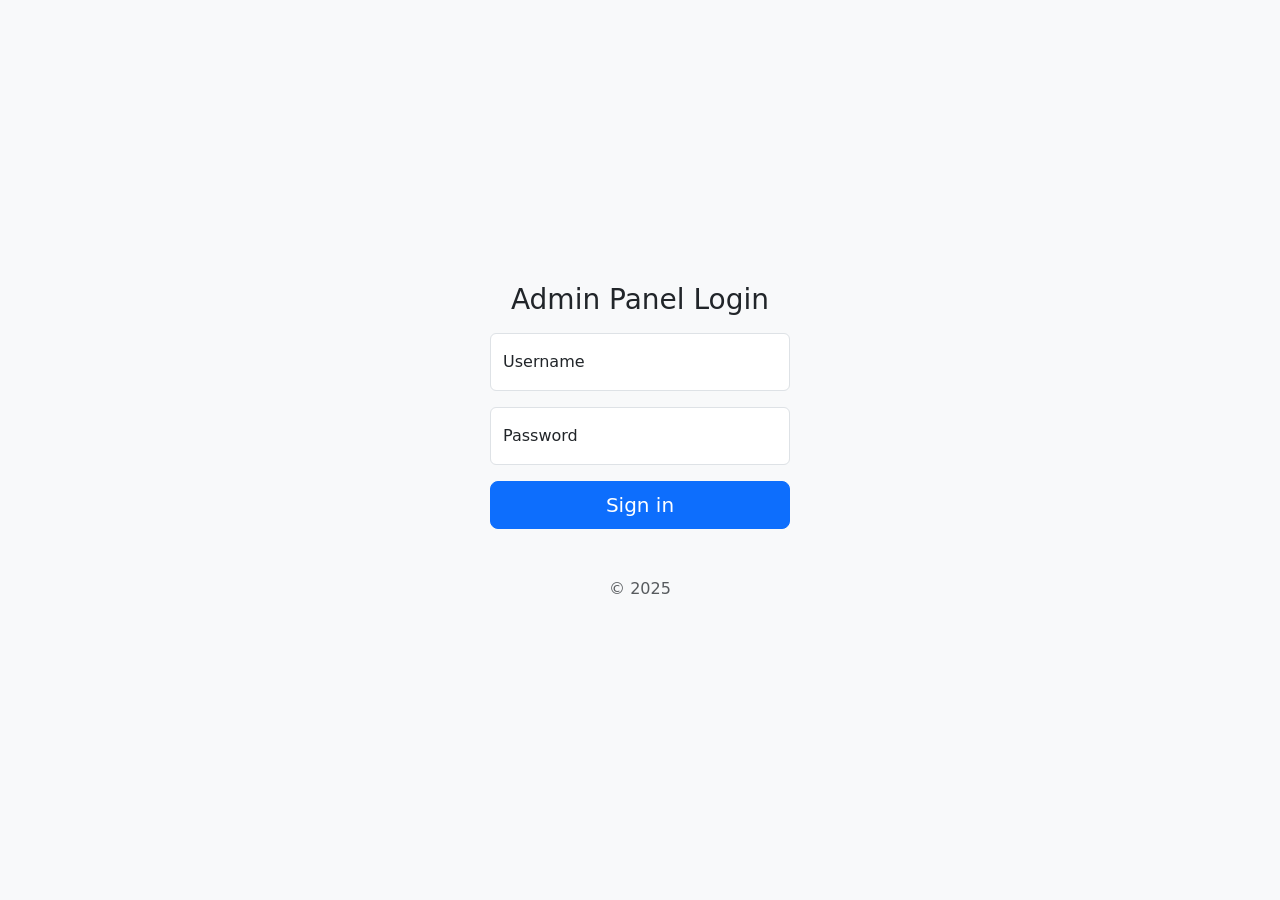
<file: admin/index.html>
<!DOCTYPE html>
<html lang="en">
<head>
    <meta charset="UTF-8">
    <meta name="viewport" content="width=device-width, initial-scale=1.0">
    <title>Admin Dashboard</title>
    <link href="https://cdn.jsdelivr.net/npm/bootstrap@5.3.3/dist/css/bootstrap.min.css" rel="stylesheet">
    <link rel="stylesheet" href="css/admin.css">
</head>
<body>

    <div class="d-flex" id="wrapper">
        <!-- Sidebar -->
        <div class="bg-dark border-right" id="sidebar-wrapper">
            <div class="sidebar-heading text-white">Admin Panel</div>
            <div class="list-group list-group-flush">
                <a href="#" class="list-group-item list-group-item-action bg-dark text-white" onclick="showView('dashboard')">Dashboard</a>
                <a href="#" class="list-group-item list-group-item-action bg-dark text-white" onclick="showView('users')">User Management</a>
                <a href="#" class="list-group-item list-group-item-action bg-dark text-white" onclick="showView('loans')">Loan Management</a>
                <a href="#" class="list-group-item list-group-item-action bg-dark text-white" onclick="showView('wallet')">Wallet Management</a>
                <a href="#" class="list-group-item list-group-item-action bg-dark text-white" onclick="showView('savings')">Savings Management</a>
                <a href="#" class="list-group-item list-group-item-action bg-dark text-white" onclick="showView('transactions')">Transactions</a>
                <a href="#" class="list-group-item list-group-item-action bg-dark text-white" onclick="showView('support')">Support Tickets</a>
                <a href="#" class="list-group-item list-group-item-action bg-dark text-white" onclick="showView('kyc')">KYC Management</a>
                <a href="#" class="list-group-item list-group-item-action bg-dark text-white" onclick="showView('mailer')">Mailer</a>
                <a href="#" class="list-group-item list-group-item-action bg-dark text-white" onclick="showView('settings')">Settings</a>
                <a href="#" class="list-group-item list-group-item-action bg-dark text-white" id="logout-btn">Logout</a>
            </div>
        </div>
        <!-- /#sidebar-wrapper -->

        <!-- Page Content -->
        <div id="page-content-wrapper">
            <nav class="navbar navbar-expand-lg navbar-light bg-light border-bottom">
                <div class="container-fluid">
                    <h2 id="view-title">Dashboard</h2>
                </div>
            </nav>

            <main class="container-fluid p-4">
                <!-- Dashboard View -->
                <div id="dashboard-view" class="view">
                    <h3>Dashboard Overview</h3>
                    <p>Welcome, <span id="admin-username">Admin</span>!</p>
                    <!-- Stats cards will go here -->
                </div>

                <!-- User Management View -->
                <div id="users-view" class="view" style="display: none;">
                    <h3>User Management</h3>
                    <!-- User table will go here -->
                </div>

                <!-- KYC Management View -->
                <div id="kyc-view" class="view" style="display: none;">
                    <h3>KYC Management</h3>
                    <table class="table table-striped">
                        <thead>
                            <tr>
                                <th>User ID</th>
                                <th>Username</th>
                                <th>ID Number</th>
                                <th>Submitted At</th>
                                <th>Actions</th>
                            </tr>
                        </thead>
                        <tbody id="kyc-table-body">
                            <!-- KYC submissions will be loaded here by JS -->
                        </tbody>
                    </table>
                </div>

                <!-- Mailer View -->
                <div id="mailer-view" class="view" style="display: none;">
                    <h3>Send Email to User(s)</h3>
                    <form id="mailer-form">
                        <div class="mb-3">
                            <label for="target-user" class="form-label">Target User ID (or 'all')</label>
                            <input type="text" class="form-control" id="target-user" required>
                        </div>
                        <div class="mb-3">
                            <label for="subject" class="form-label">Subject</label>
                            <input type="text" class="form-control" id="subject" required>
                        </div>
                        <div class="mb-3">
                            <label for="message" class="form-label">Message</label>
                            <textarea class="form-control" id="message" rows="5" required></textarea>
                        </div>
                        <button type="submit" class="btn btn-primary">Send Email</button>
                    </form>
                </div>

            </main>
        </div>
        <!-- /#page-content-wrapper -->
    </div>
    <!-- /#wrapper -->

    <script src="https://cdn.jsdelivr.net/npm/bootstrap@5.3.3/dist/js/bootstrap.bundle.min.js"></script>
    <script src="js/admin.js"></script>
</body>
</html>
</file>
<file: admin/css/admin.css>
#wrapper {
    display: flex;
}

#sidebar-wrapper {
    min-height: 100vh;
    width: 250px;
    transition: margin .25s ease-out;
}

#page-content-wrapper {
    min-width: 100vw;
}

#wrapper.toggled #sidebar-wrapper {
    margin-left: 0;
}

#page-content-wrapper {
    min-width: 0;
    width: 100%;
}

.view {
    display: block;
}
</file>
